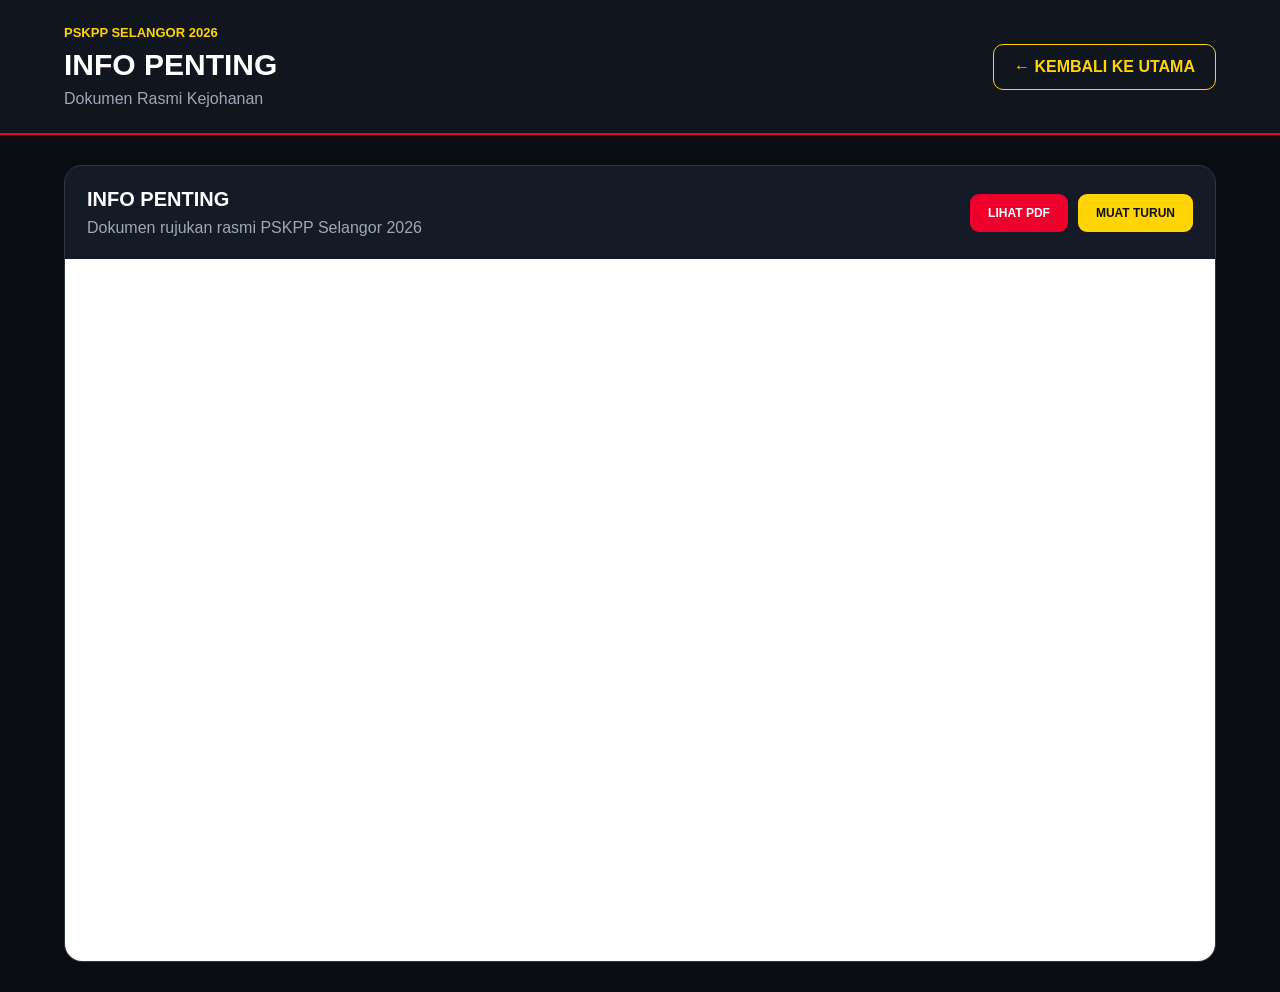
<file: info.html>
<!DOCTYPE html>
<html lang="ms">

<head>
  <meta charset="UTF-8">

  <meta name="viewport"
        content="width=device-width, initial-scale=1">

  <title>Info Penting | PSKPP Selangor 2026</title>

  <link rel="stylesheet" href="info.css">
</head>

<body>

  <header class="info-header">

    <div class="info-brand">
      <div class="info-small">
        PSKPP SELANGOR 2026
      </div>

      <h1>INFO PENTING</h1>

      <p>Dokumen Rasmi Kejohanan</p>
    </div>

    <a href="index.html" class="info-back">
      ← KEMBALI KE UTAMA
    </a>

  </header>

  <main class="info-main">

    <section class="info-panel">

      <div class="info-panel-top">

        <div>
          <h2>INFO PENTING</h2>
          <p>Dokumen rujukan rasmi PSKPP Selangor 2026</p>
        </div>

        <div class="info-actions">

          <a
            class="info-view"
            href="https://drive.google.com/file/d/1aEIZhINwmWm51qVyqoaAH_sWzA7l4Z8z/view"
            target="_blank"
            rel="noopener noreferrer">
            LIHAT PDF
          </a>

          <a
            class="info-download"
            href="https://drive.google.com/uc?export=download&id=1aEIZhINwmWm51qVyqoaAH_sWzA7l4Z8z"
            target="_blank"
            rel="noopener noreferrer">
            MUAT TURUN
          </a>

        </div>

      </div>

      <iframe
        src="https://drive.google.com/file/d/1aEIZhINwmWm51qVyqoaAH_sWzA7l4Z8z/preview"
        title="Info Penting PSKPP Selangor 2026"
        loading="lazy">
      </iframe>

    </section>

  </main>

</body>
</html>
</file>
<file: info.css>
* {
  box-sizing: border-box;
}

body {
  margin: 0;
  font-family: Arial, sans-serif;
  background: #090c12;
  color: #ffffff;
}

.info-header {
  display: flex;
  justify-content: space-between;
  align-items: center;
  flex-wrap: wrap;
  gap: 20px;
  padding: 25px 5%;
  background: #10151e;
  border-bottom: 2px solid #ed002b;
}

.info-small {
  color: #ffd400;
  font-size: 13px;
  font-weight: 900;
}

.info-brand h1 {
  margin: 8px 0;
  font-size: 30px;
  font-weight: 900;
}

.info-brand p {
  margin: 0;
  color: #9ea8b7;
}

.info-back {
  padding: 13px 20px;
  border: 1px solid #ffd400;
  border-radius: 10px;
  color: #ffd400;
  text-decoration: none;
  font-weight: 800;
}

.info-back:hover {
  background: #ffd400;
  color: #111;
}

.info-main {
  padding: 30px 5%;
}

.info-panel {
  background: #151b26;
  border: 1px solid #303744;
  border-radius: 18px;
  overflow: hidden;
}

.info-panel-top {
  display: flex;
  justify-content: space-between;
  align-items: center;
  flex-wrap: wrap;
  gap: 20px;
  padding: 22px;
}

.info-panel-top h2 {
  margin: 0 0 8px;
  font-size: 20px;
}

.info-panel-top p {
  margin: 0;
  color: #9ea8b7;
}

.info-actions {
  display: flex;
  gap: 10px;
  flex-wrap: wrap;
}

.info-actions a {
  padding: 12px 18px;
  border-radius: 9px;
  font-size: 12px;
  font-weight: 900;
  text-decoration: none;
}

.info-view {
  background: #ed002b;
  color: white;
}

.info-download {
  background: #ffd400;
  color: #111;
}

.info-panel iframe {
  display: block;
  width: 100%;
  height: 78vh;
  min-height: 450px;
  border: none;
  background: white;
}

@media (max-width: 600px) {
  .info-header {
    padding: 20px;
  }

  .info-brand h1 {
    font-size: 24px;
  }

  .info-main {
    padding: 15px;
  }

  .info-panel iframe {
    height: 70vh;
  }
}
</file>
